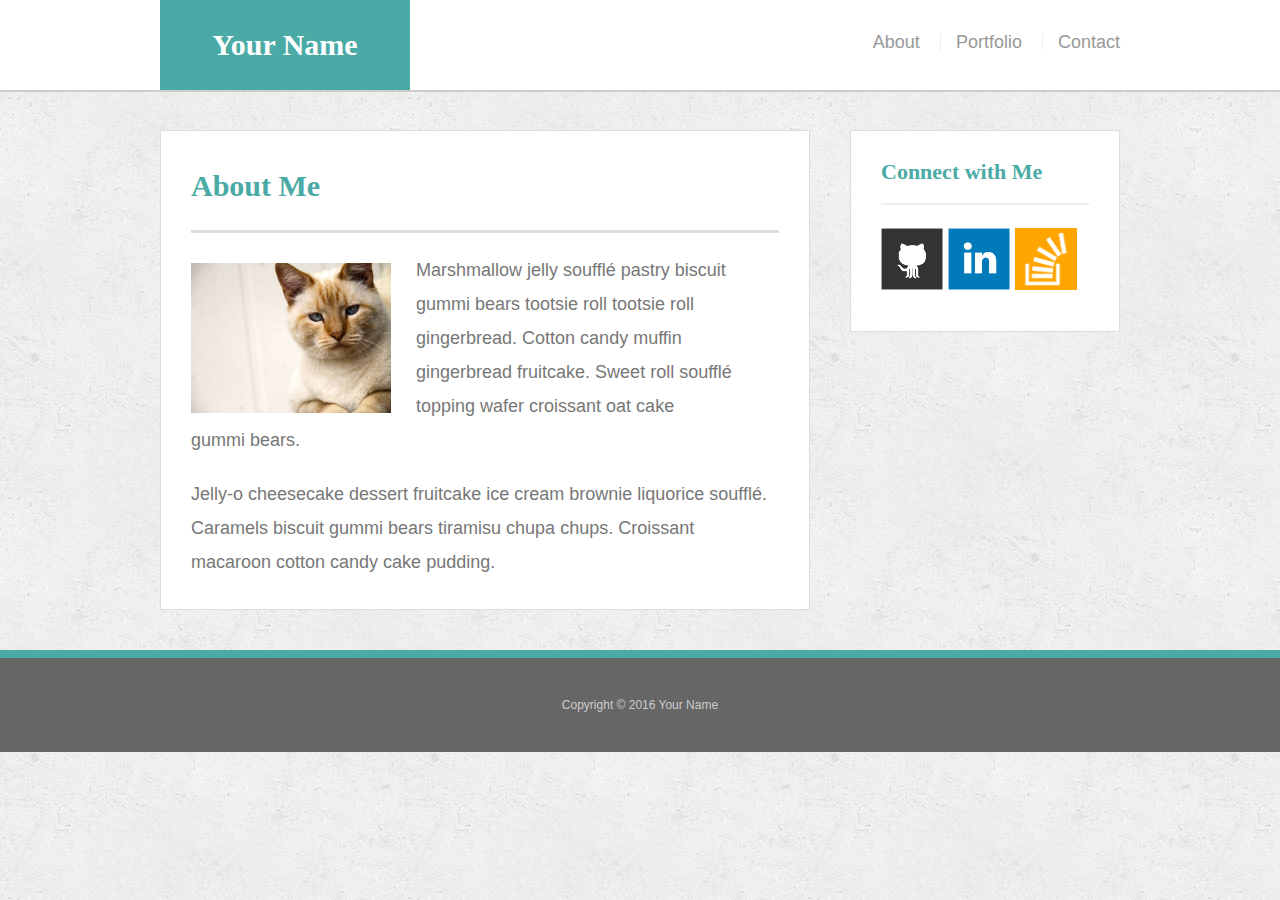
<file: index.html>
<!doctype html>
<html lang="en-us">

<head>
  <meta charset="UTF-8">
  <title>About | Your Name</title>
  <link rel="stylesheet" type="text/css" href="assets/css/reset.css">
  <link rel="stylesheet" type="text/css" href="assets/css/style.css">
</head>

<body>

  <header id="masthead">
    <div class="container">
      <a href="index.html" id="logo">Your Name</a>
      <nav>
        <a href="index.html">About</a>
        <a href="portfolio.html">Portfolio</a>
        <a href="contact.html">Contact</a>
      </nav>
    </div>
  </header>

  <div id="main-container" class="container">
    <section class="main-section">
      <h1>About Me</h1>

      <img src="assets/images/cat.jpg" class="auth-image" alt="Your Name">

      <p>Marshmallow jelly souffl&eacute; pastry biscuit gummi bears tootsie roll tootsie roll gingerbread. Cotton candy muffin gingerbread fruitcake. Sweet roll souffl&eacute; topping wafer croissant oat cake gummi&nbsp;bears.</p>

      <p>Jelly-o cheesecake dessert fruitcake ice cream brownie liquorice souffl&eacute;. Caramels biscuit gummi bears tiramisu chupa chups. Croissant macaroon cotton candy cake pudding.</p>

    </section>

    <section class="sidebar">
      <div id="connect">
        <h2>Connect with Me</h2>

        <a href="#"><img src="assets/images/github-128.png" class="social" alt="GitHub" /></a>
        <a href="#"><img src="assets/images/linkedin-128.png" class="social" alt="LinkedIn" /></a>
        <a href="#"><img src="assets/images/stackoverflow-128.png" class="social" alt="Stack Overflow" /></a>
      </div>
    </section>
  </div>

  <footer>
    <div class="container">
      Copyright &copy; 2016 Your Name
    </div>
  </footer>
</body>

</html>
</file>
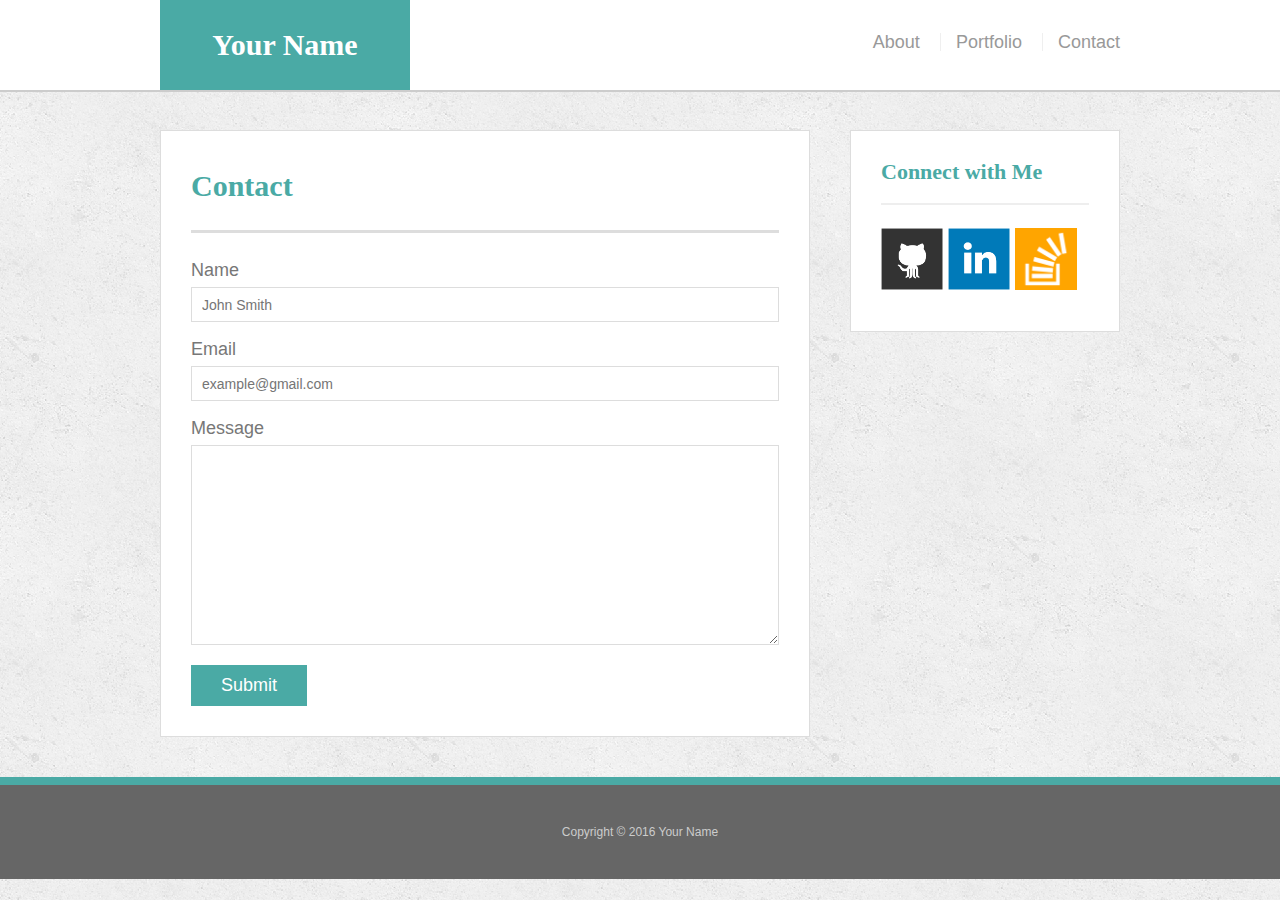
<file: contact.html>
<!doctype html>
<html lang="en-us">

<head>
  <meta charset="UTF-8">
  <title>Contact | Your Name</title>
  <link rel="stylesheet" type="text/css" href="assets/css/reset.css">
  <link rel="stylesheet" type="text/css" href="assets/css/style.css">
</head>

<body>

  <header id="masthead">
    <div class="container">
      <a href="index.html" id="logo">Your Name</a>
      <nav>
        <a href="index.html">About</a>
        <a href="portfolio.html">Portfolio</a>
        <a href="contact.html">Contact</a>
      </nav>
    </div>
  </header>

  <div id="main-container" class="container">
    <section class="main-section">
      <h1>Contact</h1>

      <form id="contact-form">
        <ul>
          <li>
            <label for="name">Name</label>
            <input type="text" id="name" name="name" placeholder="John Smith" required="required">
          </li>
          <li>
            <label for="email">Email</label>
            <input type="email" id="email" name="email" placeholder="example@gmail.com" required="required">
          </li>
          <li>
            <label for="message">Message</label>
            <textarea id="message" name="message" required="required"></textarea>
          </li>
        </ul>
        <input type="submit">
      </form>

    </section>

    <section class="sidebar">
      <div id="connect">
        <h2>Connect with Me</h2>

        <a href="#"><img src="assets/images/github-128.png" class="social" alt="GitHub" /></a>
        <a href="#"><img src="assets/images/linkedin-128.png" class="social" alt="LinkedIn" /></a>
        <a href="#"><img src="assets/images/stackoverflow-128.png" class="social" alt="Stack Overflow" /></a>
      </div>
    </section>
  </div>

  <footer>
    <div class="container">
      Copyright &copy; 2016 Your Name
    </div>
  </footer>
</body>

</html>
</file>
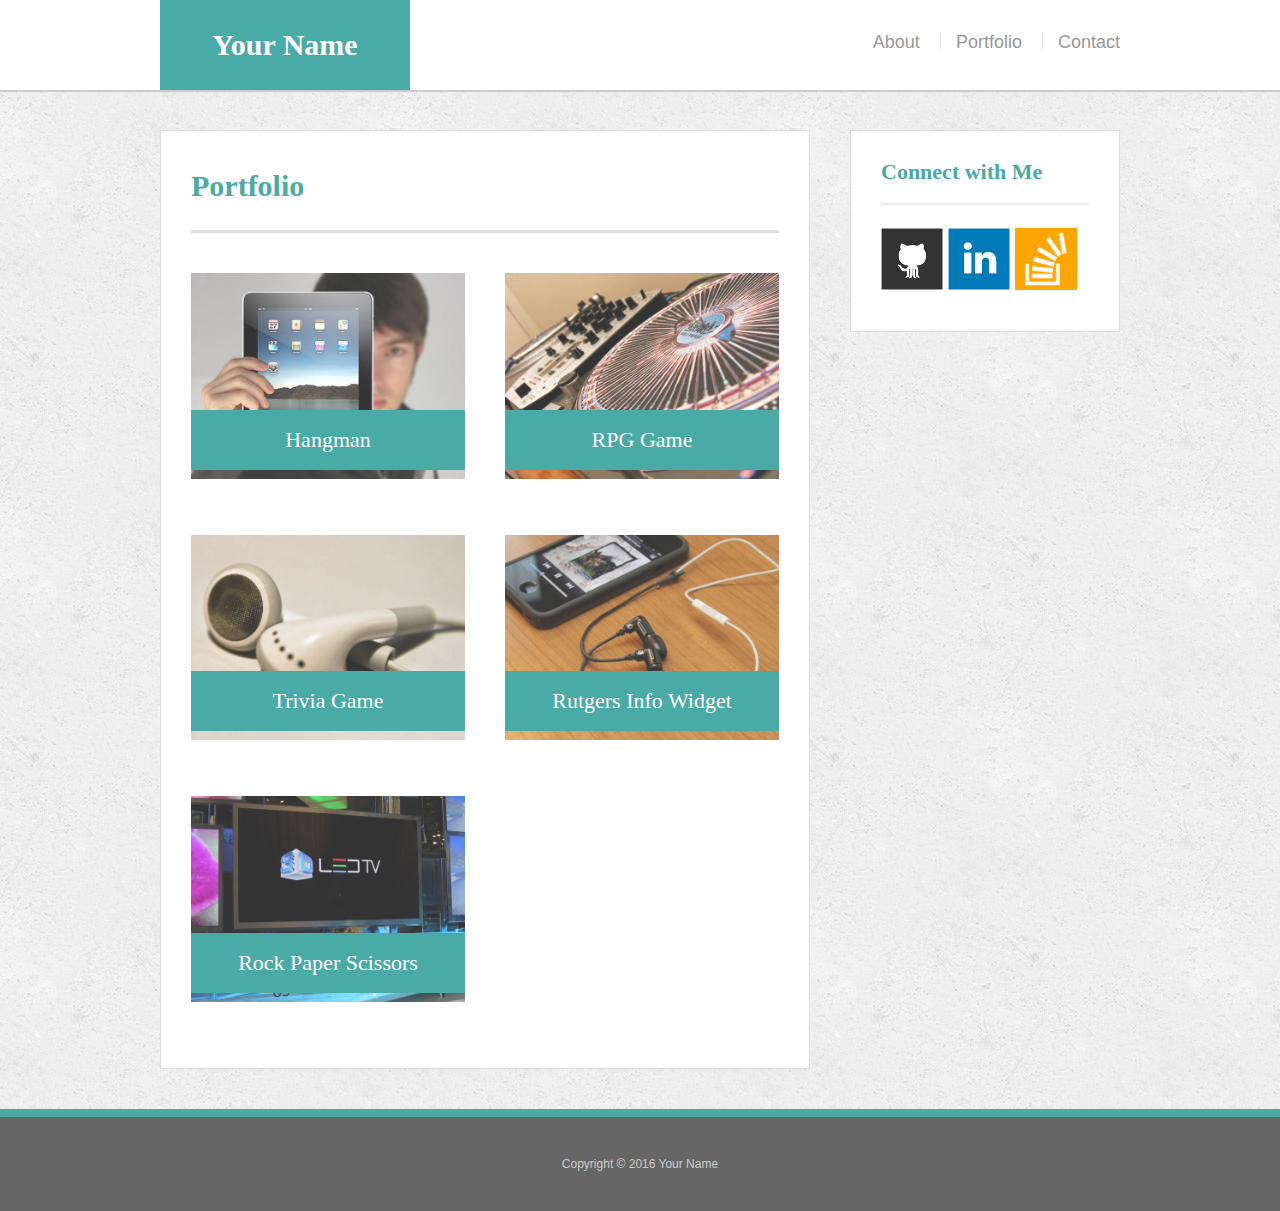
<file: portfolio.html>
<!doctype html>
<html lang="en-us">

<head>
  <meta charset="UTF-8">
  <title>Portfolio | Your Name</title>
  <link rel="stylesheet" type="text/css" href="assets/css/reset.css">
  <link rel="stylesheet" type="text/css" href="assets/css/style.css">
</head>

<body>

  <header id="masthead">
    <div class="container">
      <a href="index.html" id="logo">Your Name</a>
      <nav>
        <a href="index.html">About</a>
        <a href="portfolio.html">Portfolio</a>
        <a href="contact.html">Contact</a>
      </nav>
    </div>
  </header>

  <div id="main-container" class="container">
    <section class="main-section">
      <h1>Portfolio</h1>

      <div class="work">
        <img src="assets/images/technics-q-c-640-480-1.jpg" alt="hangman">

        <h3>Hangman</h3>
      </div>
      <div class="work">
        <img src="assets/images/technics-q-c-640-480-2.jpg" alt="RPG Game">

        <h3>RPG Game</h3>
      </div>
      <div class="work">
        <img src="assets/images/technics-q-c-640-480-5.jpg" alt="Trivia Game">

        <h3>Trivia Game</h3>
      </div>
      <div class="work">
        <img src="assets/images/technics-q-c-640-480-7.jpg" alt="Rutgers Info Widget">

        <h3>Rutgers Info Widget</h3>
      </div>
      <div class="work">
        <img src="assets/images/technics-q-c-640-480-9.jpg" alt="Rock Paper Scissors">

        <h3>Rock Paper Scissors</h3>
      </div>

    </section>

    <section class="sidebar">
      <div id="connect">
        <h2>Connect with Me</h2>

        <a href="#"><img src="assets/images/github-128.png" class="social" alt="GitHub" /></a>
        <a href="#"><img src="assets/images/linkedin-128.png" class="social" alt="LinkedIn" /></a>
        <a href="#"><img src="assets/images/stackoverflow-128.png" class="social" alt="Stack Overflow" /></a>
      </div>
    </section>
  </div>

  <footer>
    <div class="container">
      Copyright &copy; 2016 Your Name
    </div>
  </footer>
</body>

</html>
</file>
<file: assets/css/style.css>
body {
  font-family: Arial, "Helvetica Neue", Helvetica, sans-serif;
  font-size: 18px;
  line-height: 34px;
  color: #777;
  background: url("../images/concrete_seamless.png");
}

* {
  box-sizing: border-box;
}

/* general */

.container {
  width: 100%;
  max-width: 960px;
  margin: 0 auto;
  clear: both;
}

h1,
h2,
h3,
p {
  margin-bottom: 20px;
}

p:last-child {
  margin-bottom: 0;
}

h1,
h2,
h3 {
  font-family: Georgia, Times, "Times New Roman", serif;
  font-weight: 700;
  color: #4aaaa5;
}

h1 {
  padding-bottom: 20px;
  font-size: 30px;
  line-height: 49px;
  border-bottom: 3px solid #ddd;
}

h2,
h3 {
  font-size: 22px;
}

/* header */

#masthead {
  position: fixed;
  z-index: 99;
  width: 100%;
  margin: 0 0 30px;
  overflow: auto;
  color: #fff;
  background: #fff;
  border-bottom: 2px solid #ccc;
}

#logo {
  float: left;
  width: 250px;
  height: 90px;
  font-family: Georgia, Times, "Times New Roman", serif;
  font-size: 30px;
  font-weight: 700;
  line-height: 90px;
  color: #fff;
  text-align: center;
  text-decoration: none;
  background: #4aaaa5;
}

nav {
  float: right;
  margin-top: 25px;
}

nav a {
  display: inline-block;
  padding-left: 15px;
  margin-left: 15px;
  line-height: 18px;
  color: #999;
  text-decoration: none;
  border-left: 1px solid #efefef;
}

nav a:first-child {
  border-left: 0 none;
}

/* footer */

footer {
  padding: 30px 0;
  clear: both;
  font-size: 12px;
  color: #fff;
  color: #ccc;
  text-align: center;
  background: #666;
  border-top: 8px solid #4aaaa5;
}

/* sidebar */

.sidebar {
  float: right;
  width: 100%;
  max-width: 270px;
  padding: 30px;
  margin-bottom: 20px;
  background: #fff;
  border: 1px solid #ddd;
}

h3,
.sidebar h2 {
  padding-bottom: 20px;
  margin-bottom: 15px;
  line-height: 22px;
  border-bottom: 2px solid #eee;
}

.social {
  width: 62px;
  height: 62px;
  margin-top: 8px;
  margin-right: 5px;
}

.social:last-child {
  margin-right: 0;
}

/* main */

#main-container {
  padding-top: 130px;
}

.main-section {
  float: left;
  width: 100%;
  max-width: 650px;
  padding: 30px;
  margin: 0 0 40px;
  background: #fff;
  border: 1px solid #ddd;
}

/* portfolio page */

.work {
  position: relative;
  float: left;
  width: 274px;
  margin: 20px 0 25px;
  overflow: auto;
}

.work:nth-child(even) {
  margin-right: 40px;
}

.work img {
  width: 100%;
  border: 0 none;
  opacity: 0.8;
}

.work h3 {
  position: absolute;
  bottom: 20px;
  width: 100%;
  padding: 15px;
  margin-bottom: 0;
  font-weight: 300;
  line-height: 30px;
  color: #fff;
  text-align: center;
  background: #4aaaa5;
  border-bottom: 0;
}

.auth-image {
  float: left;
  width: 200px;
  height: auto;
  margin-top: 10px;
  margin-right: 25px;
}

/* contact page */

#contact-form ul {
  margin-bottom: 20px;
}

#contact-form li {
  margin-bottom: 10px;
}

label,
input[type=text],
input[type=email],
textarea {
  display: block;
  width: 100%;
}

input[type=text],
input[type=email],
textarea {
  height: 35px;
  padding: 0 10px;
  font-size: 14px;
  border: 1px solid #ddd;
}

textarea {
  height: 200px;
}

input[type=submit] {
  padding: 10px 30px;
  font-size: 18px;
  color: #fff;
  cursor: pointer;
  background: #4aaaa5;
  border: 0 none;
}
</file>
